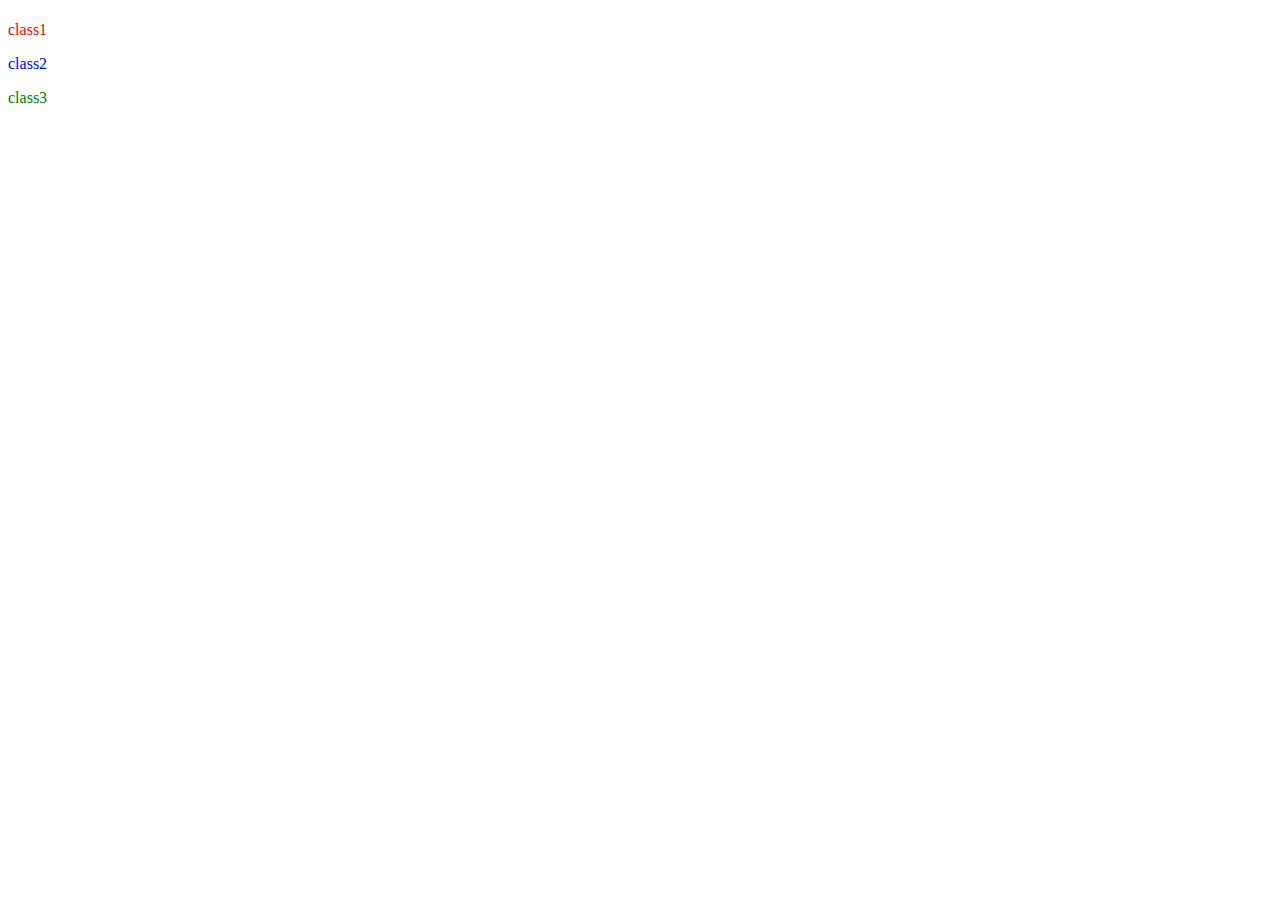
<file: src/main/html/index.html>
<!DOCTYPE html>
<html lang="ja">
<header>

</header>

<head>
    <title>Java demonstration</title>
    <meta charset="utf-8">
    <link rel="stylesheet" href="index.css">
</head>

<body>
    <h1>

    </h1>
    <div class="class1">
        <p>class1</p>
    </div>
    <div class="class2">
        <p>class2</p>
    </div>
    <div class="class3">
        <p>class3</p>
    </div>
    <script>

    </script>
</body>
</html>
</file>
<file: src/main/html/index.css>
h1{
    color:indigo;
}
.class1{
    color:red;
}

.class2{
    color:blue;
}

.class3{
    color:green;
}
</file>
